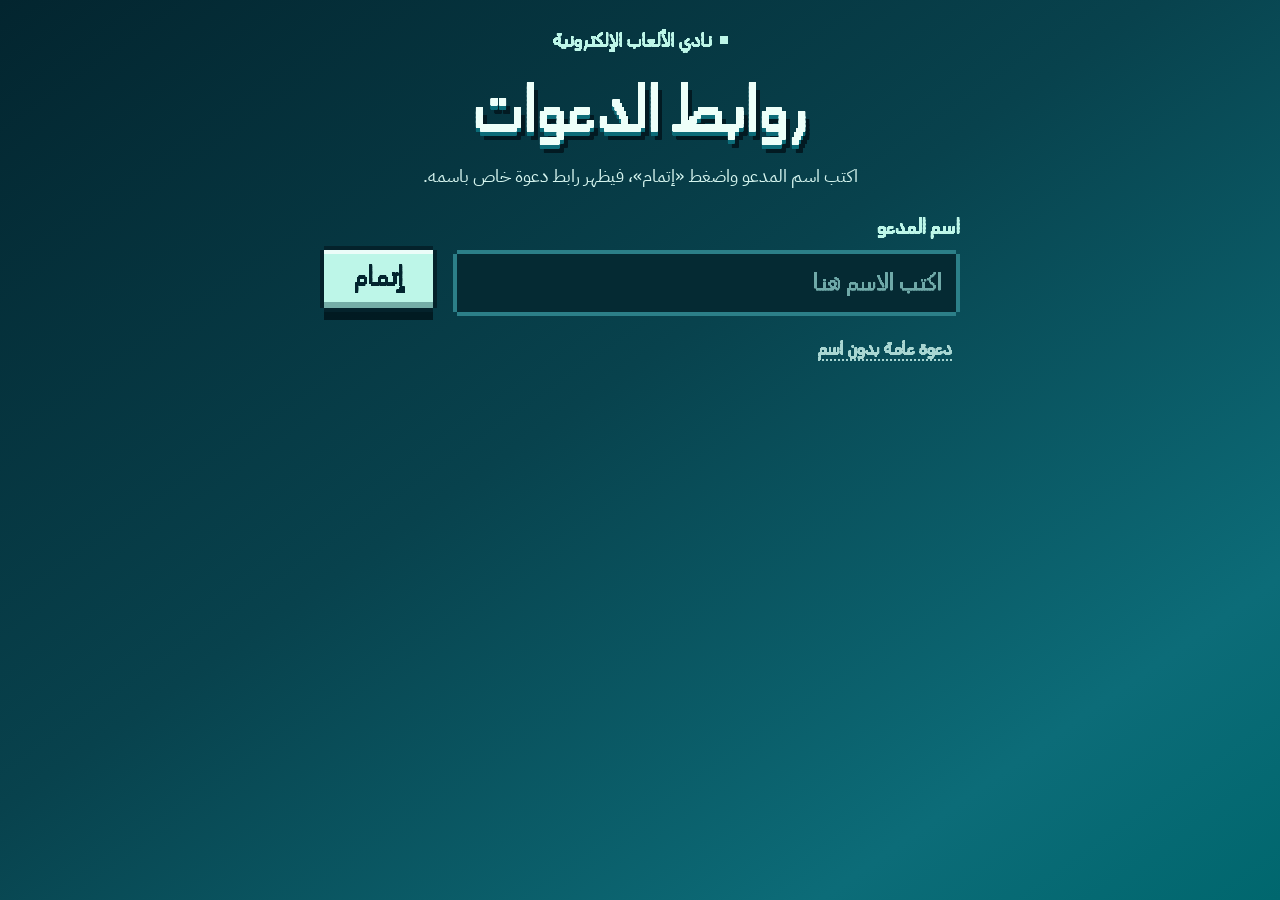
<file: index.html>
<!doctype html>
<html lang="ar" dir="rtl">
<head>
  <meta charset="utf-8">
  <meta name="viewport" content="width=device-width, initial-scale=1, viewport-fit=cover">
  <script>
    // الدعوة تُفتح فقط برابط فيه ‎?to=‎ (ولو فارغاً). عنوان الموقع بدونه يذهب لصفحة إنشاء الروابط.
    if (!new URLSearchParams(location.search).has("to") && location.hash !== "#confirmed") location.replace("links.html");
  </script>
  <title>نادي الألعاب الإلكترونية | من لاعب إلى صانع ألعاب</title>
  <meta name="description" content="دعوة من نادي الألعاب الإلكترونية لورشة «من لاعب إلى صانع ألعاب»: الأحد ٢٩ نوفمبر، ١٢ – ٣ م، مسرح وادي مكة.">
  <meta name="theme-color" content="#03252f">

  <!-- معاينة الرابط عند مشاركته (واتساب، تويتر...) -->
  <meta property="og:type" content="website">
  <meta property="og:locale" content="ar_SA">
  <meta property="og:site_name" content="نادي الألعاب الإلكترونية">
  <meta property="og:title" content="في دعوة لك من نادي الألعاب الإلكترونية">
  <meta property="og:description" content="ورشة «من لاعب إلى صانع ألعاب» · الأحد ٢٩ نوفمبر · ١٢ – ٣ م · مسرح وادي مكة">
  <!-- بعد النشر أضف صورة المعاينة برابط كامل، مثال:
       <meta property="og:image" content="https://example.com/preview.png"> -->

  <link rel="icon" href="favicon.svg" type="image/svg+xml">
  <link rel="preconnect" href="https://fonts.googleapis.com">
  <link rel="preconnect" href="https://fonts.gstatic.com" crossorigin>
  <link rel="stylesheet" href="https://fonts.googleapis.com/css2?family=Handjet:wght@500;700&family=IBM+Plex+Sans+Arabic:wght@400;700&display=swap">
  <!-- ‎?v=‎ رقم الإصدار: زِده مع كل تعديل على هذه الملفات حتى لا يعرض المتصفح نسخة مخزّنة قديمة -->
  <link rel="stylesheet" href="style.css?v=7">
  <script src="fonts.js?v=7"></script>
  <script defer src="game.js?v=7"></script>
</head>
<body>
  <!-- أيقونات البكسل المشتركة -->
  <svg width="0" height="0" style="position:absolute" aria-hidden="true" focusable="false">
    <defs>
      <symbol id="i-crown" viewBox="0 0 16 16"><path d="M2 5h3v4H2zM7 3h3v6H7zM12 5h3v4h-3zM3 8h11v4H3z"/><path d="M3 12h11v2H3z" opacity=".55"/></symbol>
      <symbol id="i-date" viewBox="0 0 12 12"><path fill-rule="evenodd" d="M1 2h10v9H1zM2 5h8v5H2zM3 6h2v1H3zM6 6h2v1H6zM3 8h2v1H3zM6 8h2v1H6zM3 0h1v2H3zM8 0h1v2H8z"/></symbol>
      <symbol id="i-time" viewBox="0 0 12 12"><path fill-rule="evenodd" d="M4 1h4v1h2v2h1v4h-1v2H8v1H4v-1H2V8H1V4h1V2h2zM6 3h1v3h2v1H6z"/></symbol>
      <symbol id="i-place" viewBox="0 0 12 12"><path fill-rule="evenodd" d="M4 0h4v1h1v1h1v4H9v2H8v2H7v2H5v-2H4V8H3V6H2V2h1V1h1zM5 3h2v2H5z"/></symbol>
      <symbol id="i-check" viewBox="0 0 12 12"><path d="M1 6h2v2H1zM3 8h2v2H3zM5 6h2v2H5zM7 4h2v2H7zM9 2h2v2H9z"/></symbol>
      <symbol id="i-up" viewBox="0 0 12 12"><path d="M5 1h2v1h1v1h1v1h1v2H8v5H4V6H2V4h1V3h1V2h1z"/></symbol>
    </defs>
  </svg>

  <header id="header">
    <strong class="brand">
      <svg class="ico" aria-hidden="true"><use href="#i-crown"/></svg>
      نادي الألعاب الإلكترونية
    </strong>
    <div class="tools">
      <button id="mute" class="tool" type="button" aria-pressed="false" aria-label="كتم الصوت">
        <svg class="ico" viewBox="0 0 12 12" aria-hidden="true">
          <path d="M1 4h3v4H1zM4 3h1v6H4zM5 2h1v8H5zM6 1h1v10H6z"/>
          <path class="waves" d="M8 4h1v4H8zM10 2h1v8h-1z"/>
          <path class="cross" d="M8 4h1v1H8zM10 4h1v1h-1zM9 5h1v2H9zM8 7h1v1H8zM10 7h1v1h-1z"/>
        </svg>
      </button>
      <button id="fullscreen" class="tool" type="button" aria-pressed="false" aria-label="ملء الشاشة" hidden>
        <svg class="ico" viewBox="0 0 12 12" aria-hidden="true">
          <path d="M1 1h4v1H2v3H1zM7 1h4v4h-1V2H7zM1 7h1v3h3v1H1zM10 7h1v4H7v-1h3z"/>
        </svg>
      </button>
    </div>
  </header>

  <main>
    <section class="sky" id="sky" data-phase="start" aria-label="دعوة نادي الألعاب الإلكترونية">
      <canvas id="space" role="img" aria-label="شخصية بكسل سوداء تقفز على منصات نحو تاج، وفوقها مركبة فضائية"></canvas>

      <!-- شاشة البداية -->
      <div class="title" id="title">
        <p class="tag" data-guest="إلى {name}" data-guest-only></p>
        <h1 id="heading">في دعوة لك</h1>
        <p class="sub">من نادي الألعاب الإلكترونية</p>
      </div>

      <!-- منصة التحكم: نفس مكان الزر في البداية وأثناء القفز -->
      <div class="dock" id="dock">
        <p class="progress">
          <span class="pips" id="pips" aria-hidden="true"></span>
          <span id="hint" role="status"></span>
        </p>
        <button id="action" class="btn" type="button">
          <span id="actionLabel">ابدأ</span>
          <svg class="ico" aria-hidden="true"><use href="#i-up"/></svg>
        </button>
        <p class="keys">أو اضغط <kbd>المسافة</kbd></p>
      </div>

      <!-- الدعوة -->
      <div class="screen pending" id="transmission">
        <div class="inner">
          <div class="porthole" aria-hidden="true"></div>
          <div class="copy" id="message">
            <p class="kicker"><i class="dot"></i><span>إشارة واردة من <span data-event="host"></span></span></p>
            <h2>خطفناك<span id="who" data-guest=" يا {name}"></span>!</h2>
            <p class="lead">
              مهمتك الجاية: اصنع لعبتك في ٦٠ دقيقة<br>
              في <span data-event="title"></span>.
            </p>
            <ul class="facts">
              <li>
                <svg class="ico" aria-hidden="true"><use href="#i-date"/></svg>
                <strong data-event="date"></strong>
                <span data-event="day"></span>
              </li>
              <li>
                <svg class="ico" aria-hidden="true"><use href="#i-time"/></svg>
                <strong data-event="time"></strong>
                <span>الوقت</span>
              </li>
              <li>
                <svg class="ico" aria-hidden="true"><use href="#i-place"/></svg>
                <strong data-event="place"></strong>
                <span>المكان</span>
              </li>
            </ul>
            <button id="accept" class="btn" type="button">أقبل الدعوة</button>
            <button id="replay" class="link" type="button">إعادة العرض</button>
          </div>
        </div>
      </div>

      <!-- تأكيد الحضور -->
      <div class="screen pending" id="confirmation">
        <div class="inner">
          <div class="porthole" aria-hidden="true"></div>
          <div class="copy">
            <h2 id="confirmTitle" tabindex="-1">
              <span class="stamp"><svg class="ico" aria-hidden="true"><use href="#i-check"/></svg></span>
              تم تأكيد حضورك
            </h2>
            <p class="lead">نشوفك<span data-guest=" يا {name}"></span> في الورشة!<span id="registerNote" hidden> باقي خطوة واحدة: سجّل بياناتك في النموذج.</span></p>

            <article class="ticket" aria-label="بطاقة الدعوة">
              <div class="ticket-head">
                <svg class="ico" aria-hidden="true"><use href="#i-crown"/></svg>
                <div>
                  <small>بطاقة دعوة</small>
                  <strong data-event="title"></strong>
                </div>
              </div>
              <dl>
                <div data-guest-only><dt>الضيف</dt><dd data-guest="{name}"></dd></div>
                <div><dt>المكان</dt><dd data-event="place"></dd></div>
                <div><dt>التاريخ</dt><dd data-event="fullDate"></dd></div>
                <div><dt>الوقت</dt><dd data-event="time"></dd></div>
              </dl>
              <div class="ticket-stub">
                <span data-event="host"></span>
                <i aria-hidden="true"></i>
              </div>
            </article>

            <div class="actions">
              <div class="buttons">
                <a id="register" class="btn" target="_blank" rel="noopener" hidden>سجّل في الورشة</a>
                <button id="calendar" class="btn btn-alt" type="button">
                  <svg class="ico" aria-hidden="true"><use href="#i-date"/></svg>
                  أضف إلى التقويم
                </button>
              </div>
              <p class="links">
                <a id="gcal" class="link" target="_blank" rel="noopener">تقويم Google</a>
                <a id="map" class="link" target="_blank" rel="noopener" hidden>الموقع على الخريطة</a>
                <button id="back" class="link" type="button">رجوع للدعوة</button>
              </p>
            </div>
          </div>
        </div>
      </div>

      <p id="announce" class="sr-only" role="status"></p>
    </section>
  </main>
</body>
</html>
</file>
<file: style.css>
/* ===== المتغيرات ===== */
:root {
  --ink: #03252f;         /* نص داكن وإطارات الأزرار */
  --night: #021a22;
  --deep: #052a33;        /* خلفية البطاقات الداكنة */
  --line: #2c7f88;        /* إطارات هادئة */
  --mint: #bdf6e8;
  --mint-shade: #75ada7;
  --foam: #edfff9;        /* نص فاتح */
  --mute: #a9d6d2;        /* نص ثانوي */
  --white: #ffffff;       /* اللون الثاني: يميّز زر التقويم عن زر التسجيل */
  --white-shade: #b3c9c6;
  --gold: #ffcf52;        /* للتاج فقط */
  --px: 4px;              /* وحدة البكسل للإطارات والظلال */
  --header-h: 64px;
  --display: "Handjet", Tahoma, Arial, sans-serif;
  --body: "IBM Plex Sans Arabic", Tahoma, Arial, sans-serif;
}

/* ===== خط آمن =====
   fonts.js يضيف safe-font عندما لا يوصل متصفح الزائر حروف خط البكسل.
   يُستخدم خط الفقرات بدله، و font-size-adjust يصغّره ليقارب مقاس Handjet فلا تنكسر المقاسات. */
html.safe-font { --display: var(--body); }
html.safe-font body { font-size-adjust: .41; }
html.safe-font .lead, html.safe-font .note, html.safe-font code { font-size-adjust: none; }

/* ===== الأساس ===== */
*, *::before, *::after { box-sizing: border-box; }
[hidden] { display: none !important; }

html { -webkit-text-size-adjust: 100%; text-size-adjust: 100%; }
body {
  margin: 0;
  min-height: 100vh;
  min-height: 100svh;
  background: linear-gradient(145deg, #03252f, #08424d 45%, #0c6c78 82%, #00676e);
  color: var(--foam);
  font: 16px/1.5 var(--body);
}

button { font: inherit; color: inherit; background: none; border: 0; border-radius: 0; padding: 0; cursor: pointer; }
a { color: inherit; }
:focus-visible { outline: 3px solid #fff; outline-offset: calc(var(--px) + 3px); }

.ico { display: block; width: 1em; height: 1em; fill: currentColor; shape-rendering: crispEdges; flex: none; }

.sr-only {
  position: absolute;
  width: 1px;
  height: 1px;
  margin: -1px;
  overflow: hidden;
  clip-path: inset(50%);
  white-space: nowrap;
}

/* إطار بكسل بزوايا مقصوصة: يُرسم بالظلال فلا يأخذ مساحة، لذلك لكل عنصر هامش ‎--px. */
.btn, .tool, .tag, .facts li, .ticket, .stamp, kbd {
  --frame-shadow:
    0 calc(-1 * var(--px)) 0 var(--frame),
    0 var(--px) 0 var(--frame),
    calc(-1 * var(--px)) 0 0 var(--frame),
    var(--px) 0 0 var(--frame);
}

/* ===== الأزرار ===== */
.btn {
  --face: var(--mint);
  --shade: var(--mint-shade);
  --frame: #04222b;
  --drop: calc(3 * var(--px));
  display: inline-flex;
  align-items: center;
  justify-content: center;
  gap: .4em;
  min-height: 58px;
  margin: var(--px) var(--px) calc(3 * var(--px));
  padding: 4px 30px 10px;
  background: var(--face);
  color: var(--ink);
  font: 700 30px/1 var(--display);
  text-decoration: none;
  box-shadow:
    inset 0 var(--px) 0 #ffffffb3,
    inset 0 calc(-1.5 * var(--px)) 0 var(--shade),
    var(--frame-shadow),
    0 var(--drop) 0 #00131acc;
  touch-action: manipulation;
  -webkit-tap-highlight-color: transparent;
}
.btn:hover { filter: brightness(1.06); }
.btn:active, .btn[aria-disabled="true"] { --drop: var(--px); transform: translateY(calc(2 * var(--px))); }
.btn[aria-disabled="true"] { filter: saturate(.6) brightness(.86); cursor: default; }
.btn .ico { font-size: .8em; }

.btn-alt { --face: var(--white); --shade: var(--white-shade); }

.link {
  display: inline-flex;
  align-items: center;
  min-height: 36px;
  padding: 0 8px;
  color: var(--mute);
  font: 700 20px/1 var(--display);
  text-decoration: underline dotted;
  text-underline-offset: 5px;
  touch-action: manipulation;
}
.link:hover { color: var(--foam); }

kbd {
  --frame: var(--line);
  display: inline-block;
  margin: 0 calc(var(--px) + 2px);
  padding: 0 8px 2px;
  background: var(--deep);
  color: var(--foam);
  font: inherit;
  box-shadow: var(--frame-shadow);
}

/* ===== الشريط العلوي ===== */
header {
  position: absolute;
  z-index: 2;
  inset: 0 0 auto;
  height: var(--header-h);
  display: flex;
  justify-content: space-between;
  align-items: center;
  gap: 8px;
  padding: env(safe-area-inset-top) max(18px, env(safe-area-inset-right)) 0 max(18px, env(safe-area-inset-left));
  pointer-events: none;
}
.brand {
  display: flex;
  align-items: center;
  gap: 8px;
  font: 700 clamp(19px, 5.2vw, 24px)/1 var(--display);
  text-shadow: 0 2px 0 var(--night);
}
.brand .ico { color: var(--gold); font-size: 1.15em; }

.tools { display: flex; gap: calc(var(--px) + 6px); }
.tool {
  --frame: var(--line);
  display: grid;
  place-items: center;
  width: 36px;
  height: 36px;
  margin: var(--px);
  background: #052a33d9;
  color: var(--mint);
  font-size: 22px;
  box-shadow: var(--frame-shadow);
  pointer-events: auto;
}
.tool:hover { background: #0a4651; }
.tool[aria-pressed="true"] { background: var(--mint); color: var(--ink); }
#mute .cross { display: none; }
#mute[aria-pressed="true"] .waves { display: none; }
#mute[aria-pressed="true"] .cross { display: inline; }

/* ===== المشهد =====
   ‎--layout مصدر نقاط التجاوب الوحيد: يقرؤه game.js ليضبط الرسم.
   game.js يكتب بالمقابل ‎--art (حجم بكسل الرسم) و‎--band-top/‎--band-h
   (الشريط الفارغ بين المركبة والتاج) حتى لا يغطي النص عناصر المشهد. */
.sky {
  --layout: desktop;
  position: relative;
  height: 100vh;
  height: 100dvh;
  overflow: hidden;
  overflow: clip;   /* clip يمنع أي تمرير داخلي يزيح المشهد عن مكانه */
}

#space {
  position: absolute;
  top: 0;
  left: 0;
  display: block;
  width: 100%;
  height: 100%;
  image-rendering: crisp-edges;
  image-rendering: pixelated;
  touch-action: manipulation;
}
.sky[data-phase="start"] #space,
.sky[data-phase="ready"] #space { cursor: pointer; }

/* ===== شاشة البداية ===== */
.title, .dock {
  transition: opacity .24s steps(4), transform .24s steps(4), visibility 0s;
}

.title {
  position: absolute;
  inset-inline: 4%;
  top: var(--band-top, 34%);
  height: var(--band-h, 22%);
  container-type: size;
  display: grid;
  align-content: center;
  justify-items: center;
  text-align: center;
  pointer-events: none;
}
/* المقاسات والمسافات نسبة من الشريط (cqw/cqh) حتى تبقى الأسطر الثلاثة متباعدة وداخله. */
.title h1 {
  margin: 0;
  font: 700 clamp(34px, 9vw, 92px)/1.12 var(--display);
  font-size: clamp(34px, min(21cqw, 37cqh), 136px);
  text-shadow: 0 var(--px) 0 #0c6c78, var(--px) calc(2 * var(--px)) 0 var(--night);
}
.title .sub {
  margin: 10px 0 0;
  margin-top: clamp(8px, 5cqh, 24px);
  color: var(--mint);
  font: 700 clamp(18px, 4.4vw, 26px)/1.1 var(--display);
  font-size: clamp(18px, min(6.5cqw, 13cqh), 36px);
  text-shadow: 0 2px 0 var(--night);
}
.tag {
  --frame: var(--mint-shade);
  margin: var(--px) var(--px) 14px;
  margin-bottom: clamp(12px, 6cqh, 26px);
  padding: 2px 18px 6px;
  background: var(--mint);
  color: var(--ink);
  font: 700 clamp(21px, 5.6vw, 28px)/1.15 var(--display);
  font-size: clamp(21px, min(7cqw, 14cqh), 38px);
  box-shadow: var(--frame-shadow);
}

.sky:not([data-phase="start"]) .title {
  opacity: 0;
  visibility: hidden;
  transform: translateY(calc(-3 * var(--px)));
  transition: opacity .24s steps(4), transform .24s steps(4), visibility 0s .24s;
}

/* ===== منصة التحكم ===== */
.dock {
  position: absolute;
  inset: auto 0 0;
  display: grid;
  justify-items: center;
  align-content: end;
  gap: 4px;
  padding: 16px 16px max(14px, env(safe-area-inset-bottom));
  background: linear-gradient(to top, #021a22e6 30%, #021a2200);
  pointer-events: none;
}
.dock .btn { width: min(78vw, 300px); min-height: 62px; pointer-events: auto; }
.dock .btn .ico { display: none; }
.sky:not([data-phase="start"]) .dock .btn .ico { display: block; }

.progress {
  display: flex;
  align-items: center;
  gap: 10px;
  min-height: 26px;
  margin: 0 0 4px;
  font: 700 21px/1 var(--display);
  text-shadow: 0 2px 0 var(--night);
}
.pips { display: flex; gap: 6px; }
.pips i {
  width: 14px;
  height: 14px;
  background: #052a33;
  box-shadow: inset 0 0 0 2px var(--line);
}
.pips i.on { background: var(--mint); box-shadow: inset 0 0 0 2px var(--mint-shade); }

.keys { display: none; margin: 0; color: var(--mute); font: 500 18px/1.3 var(--display); }
@media (hover: hover) and (pointer: fine) {
  .keys { display: block; }
}

.sky[data-phase="start"] .progress { visibility: hidden; }
.sky[data-phase="start"] .dock .btn { animation: bob 1s steps(2) infinite; }

.sky:not([data-phase="start"], [data-phase="ready"], [data-phase="jumping"]) .dock {
  opacity: 0;
  visibility: hidden;
  transform: translateY(calc(4 * var(--px)));
  transition: opacity .24s steps(4), transform .24s steps(4), visibility 0s .24s;
}

/* ===== شاشتا الدعوة والتأكيد =====
   ‎.porthole مكان فارغ بحجم الدائرة؛ game.js يقيس موقعه ويرسم الشخصية فيه. */
.screen {
  position: absolute;
  inset: var(--header-h) 0 0;
  display: flex;
  overflow: auto;
  overscroll-behavior: contain;
  padding: 4px max(16px, env(safe-area-inset-right)) max(16px, env(safe-area-inset-bottom)) max(16px, env(safe-area-inset-left));
  text-align: center;
}
/* مخفية لكنها تحجز مكانها، ليعرف game.js أين الدائرة وأين يمنع النجوم. */
.screen.pending { visibility: hidden; }

.inner { width: min(100%, 560px); margin: auto; }
.porthole {
  width: calc(var(--art, 2px) * 54);
  height: calc(var(--art, 2px) * 54);
  margin: 0 auto;
}
.copy { display: grid; justify-items: center; gap: 12px; margin-top: 12px; }
.copy > * { margin-block: 0; }

.screen:not(.pending) .copy > * { animation: rise .4s steps(5) both; }
.screen:not(.pending) .copy > :nth-child(2) { animation-delay: .08s; }
.screen:not(.pending) .copy > :nth-child(3) { animation-delay: .16s; }
.screen:not(.pending) .copy > :nth-child(4) { animation-delay: .24s; }
.screen:not(.pending) .copy > :nth-child(5) { animation-delay: .32s; }
.screen:not(.pending) .copy > :nth-child(n + 6) { animation-delay: .4s; }

.kicker {
  display: flex;
  align-items: center;
  gap: 8px;
  color: var(--mint);
  font: 700 clamp(17px, 4.6vw, 21px)/1.1 var(--display);
}
.dot { width: 8px; height: 8px; background: var(--mint); animation: blink 1s steps(2) infinite; }

.screen h2 {
  margin: 0;
  font: 700 clamp(42px, 11vw, 76px)/.95 var(--display);
  text-shadow: 0 var(--px) 0 #0c6c78;
  overflow-wrap: anywhere;
}
#who { color: var(--mint); }
.lead { color: #d6f5ef; font-size: clamp(15px, 4vw, 18px); line-height: 1.6; }

/* تفاصيل الفعالية */
.facts {
  list-style: none;
  width: 100%;
  margin: 4px 0;
  padding: 0;
  display: grid;
  grid-template-columns: repeat(3, 1fr);
  gap: calc(var(--px) + 8px);
}
.facts li {
  --frame: var(--line);
  display: grid;
  justify-items: center;
  align-content: start;
  gap: 2px;
  margin: var(--px);
  padding: 10px 4px 8px;
  background: var(--deep);
  box-shadow: var(--frame-shadow);
}
.facts .ico { color: var(--mint); font-size: 26px; margin-bottom: 4px; }
.facts strong { font: 700 clamp(20px, 5.4vw, 26px)/1 var(--display); text-wrap: balance; }
.facts span { color: var(--mute); font: 500 clamp(16px, 4.2vw, 18px)/1.1 var(--display); }

#accept { width: min(100% - 2 * var(--px), 360px); min-height: 66px; font-size: 34px; }

/* ===== تأكيد الحضور ===== */
#confirmation .porthole { margin-block: calc(var(--art, 2px) * 9) calc(var(--art, 2px) * 8); }
#confirmation h2 {
  display: flex;
  align-items: center;
  justify-content: center;
  gap: .35em;
  font-size: clamp(36px, 9.6vw, 64px);
  outline: 0;
}
.stamp {
  --frame: var(--mint-shade);
  display: grid;
  place-items: center;
  width: .78em;
  height: .78em;
  margin: var(--px);
  background: var(--mint);
  color: var(--ink);
  box-shadow: var(--frame-shadow);
  text-shadow: none;
}
.stamp .ico { font-size: .62em; }

.ticket {
  --frame: var(--mint);
  position: relative;
  width: min(100% - 2 * var(--px), 440px);
  margin: var(--px);
  background: #e9fff7;
  color: var(--ink);
  text-align: start;
  box-shadow: var(--frame-shadow);
}
.ticket-head {
  display: flex;
  align-items: center;
  gap: 12px;
  padding: 9px 14px 11px;
  background: var(--deep);
  color: var(--foam);
}
.ticket-head .ico { color: var(--gold); font-size: 36px; }
.ticket-head small { display: block; color: var(--mint); font: 500 17px/1 var(--display); }
.ticket-head strong { display: block; font: 700 clamp(21px, 5.6vw, 27px)/1.05 var(--display); }

.ticket dl {
  display: grid;
  grid-template-columns: 1fr 1fr;
  gap: 10px 14px;
  margin: 0;
  padding: 12px 14px 13px;
}
.ticket dl div[hidden] + div { grid-column: 1 / -1; }
.ticket dt { color: #1f6570; font: 700 16px/1.1 var(--display); }
.ticket dd { margin: 0; font: 700 clamp(21px, 5.6vw, 25px)/1.05 var(--display); overflow-wrap: anywhere; }

.ticket-stub {
  position: relative;
  display: flex;
  justify-content: space-between;
  align-items: center;
  gap: 12px;
  padding: 7px 14px 9px;
  border-top: var(--px) dashed #03252f59;
  font: 700 19px/1 var(--display);
}
/* ثقبا التذكرة على الجانبين */
.ticket-stub::before, .ticket-stub::after {
  content: "";
  position: absolute;
  top: calc(-3 * var(--px));
  width: calc(3 * var(--px));
  height: calc(5 * var(--px));
  background: #000;
}
.ticket-stub::before { left: calc(-2 * var(--px)); }
.ticket-stub::after { right: calc(-2 * var(--px)); }
.ticket-stub i {
  flex: 1;
  max-width: 132px;
  height: var(--px);
  background: repeating-linear-gradient(90deg, var(--ink) 0 var(--px), transparent var(--px) calc(3 * var(--px)));
}

.actions { display: grid; justify-items: center; gap: 2px; width: 100%; }
/* زر التسجيل وزر التقويم: جنباً إلى جنب إن اتسع المكان، وفوق بعض على الجوال */
.buttons { display: flex; flex-wrap: wrap; justify-content: center; gap: 0 10px; width: 100%; margin-top: 6px; }
.buttons .btn { flex: 1 1 230px; max-width: 360px; min-height: 62px; padding-inline: 14px; font-size: 28px; }
.links { display: flex; flex-wrap: wrap; justify-content: center; gap: 2px 14px; margin: 0; }

/* ===== الحركة ===== */
@keyframes bob { 50% { transform: translateY(calc(-1 * var(--px))); } }
@keyframes blink { 50% { opacity: .25; } }
@keyframes rise {
  from { opacity: 0; transform: translateY(calc(3 * var(--px))); }
}

@media (prefers-reduced-motion: reduce) {
  *, *::before, *::after { animation: none !important; transition: none !important; }
}

/* ===== شاشات كبيرة: الواجهة تكبر مع المشهد ===== */
@media (min-width: 1500px) and (min-height: 880px) {
  :root { --header-h: 72px; }
  .brand { font-size: 29px; }
  .tool { width: 44px; height: 44px; font-size: 26px; }

  .dock .btn { width: 340px; min-height: 70px; font-size: 34px; }
  .progress { font-size: 25px; }
  .pips i { width: 16px; height: 16px; }
  .keys { font-size: 21px; }

  .inner { width: min(100%, 680px); }
  .copy { gap: 15px; }
  .kicker { font-size: 25px; }
  .screen h2 { font-size: 94px; }
  #confirmation h2 { font-size: 78px; }
  .lead { font-size: 21px; }
  .facts .ico { font-size: 32px; }
  .facts strong { font-size: 31px; }
  .facts span { font-size: 21px; }
  #accept { width: 430px; min-height: 78px; font-size: 40px; }
  .link { font-size: 23px; }

  .ticket { width: 540px; }
  .ticket-head .ico { font-size: 44px; }
  .ticket-head small { font-size: 20px; }
  .ticket-head strong { font-size: 32px; }
  .ticket dl { padding: 15px 18px 16px; }
  .ticket dt { font-size: 19px; }
  .ticket dd { font-size: 30px; }
  .ticket-stub { font-size: 22px; }
  .buttons .btn { max-width: 330px; min-height: 70px; font-size: 33px; }
}

/* ===== شاشات لمسية ===== */
@media (pointer: coarse) {
  :root { --header-h: 60px; }
  .tool { width: 40px; height: 40px; }
  .link { min-height: 44px; }
}

/* ===== جوال بالوضع الطولي ===== */
@media (max-width: 650px) and (orientation: portrait) {
  .sky { --layout: portrait; }
  :root { --header-h: 58px; }
  .copy { gap: 10px; }
  .facts { gap: calc(var(--px) + 4px); }
}

/* ===== جوال بالوضع العرضي: العنوان والزر في يسار المشهد ===== */
@media (max-height: 500px) and (orientation: landscape) {
  .sky { --layout: wide; }
  :root { --header-h: 50px; }

  .title { inset-inline: auto; left: 3%; width: 52%; top: var(--header-h); height: 27%; }
  .tag { margin-bottom: 5px; padding: 0 12px 3px; font-size: 19px; }
  .title h1 { font-size: clamp(26px, 30cqh, 40px); }
  .title .sub { margin-top: 3px; font-size: 17px; }
  .dock {
    inset: calc(var(--header-h) + 27%) auto auto 3%;
    width: 52%;
    padding: 0;
    background: none;
    align-content: start;
  }
  .dock .btn { width: min(100%, 260px); min-height: 46px; font-size: 26px; }
  .progress { min-height: 22px; margin: 0; font-size: 19px; }
  .keys { display: none; }

  .inner {
    width: min(100%, 760px);
    display: grid;
    grid-template-columns: auto minmax(0, 1fr);
    align-items: center;
    gap: 22px;
  }
  .porthole, #confirmation .porthole { margin: calc(var(--art, 2px) * 8); }
  .copy { gap: 7px; margin-top: 0; }
  .screen h2 { font-size: 34px; }
  #confirmation h2 { font-size: 30px; }
  .kicker { font-size: 16px; }
  .lead { font-size: 14px; line-height: 1.4; }
  .facts li { padding: 6px 4px 5px; }
  .facts .ico { font-size: 20px; margin-bottom: 2px; }
  .facts strong { font-size: 20px; }
  .facts span { font-size: 15px; }
  #accept { min-height: 46px; font-size: 26px; }
  .buttons { margin-top: 2px; }
  .buttons .btn { flex-basis: 190px; min-height: 46px; font-size: 24px; }
  /* التأكيد في ارتفاع قصير: بلا ذيل التذكرة ولا السطر التمهيدي */
  #confirmation .lead, .ticket-stub { display: none; }
  .ticket-head { padding: 5px 12px 7px; }
  .ticket-head .ico { font-size: 26px; }
  .ticket-head strong { font-size: 21px; }
  .ticket dl { padding: 7px 12px 8px; gap: 5px 12px; }
  .ticket dd { font-size: 21px; }
}
</file>
